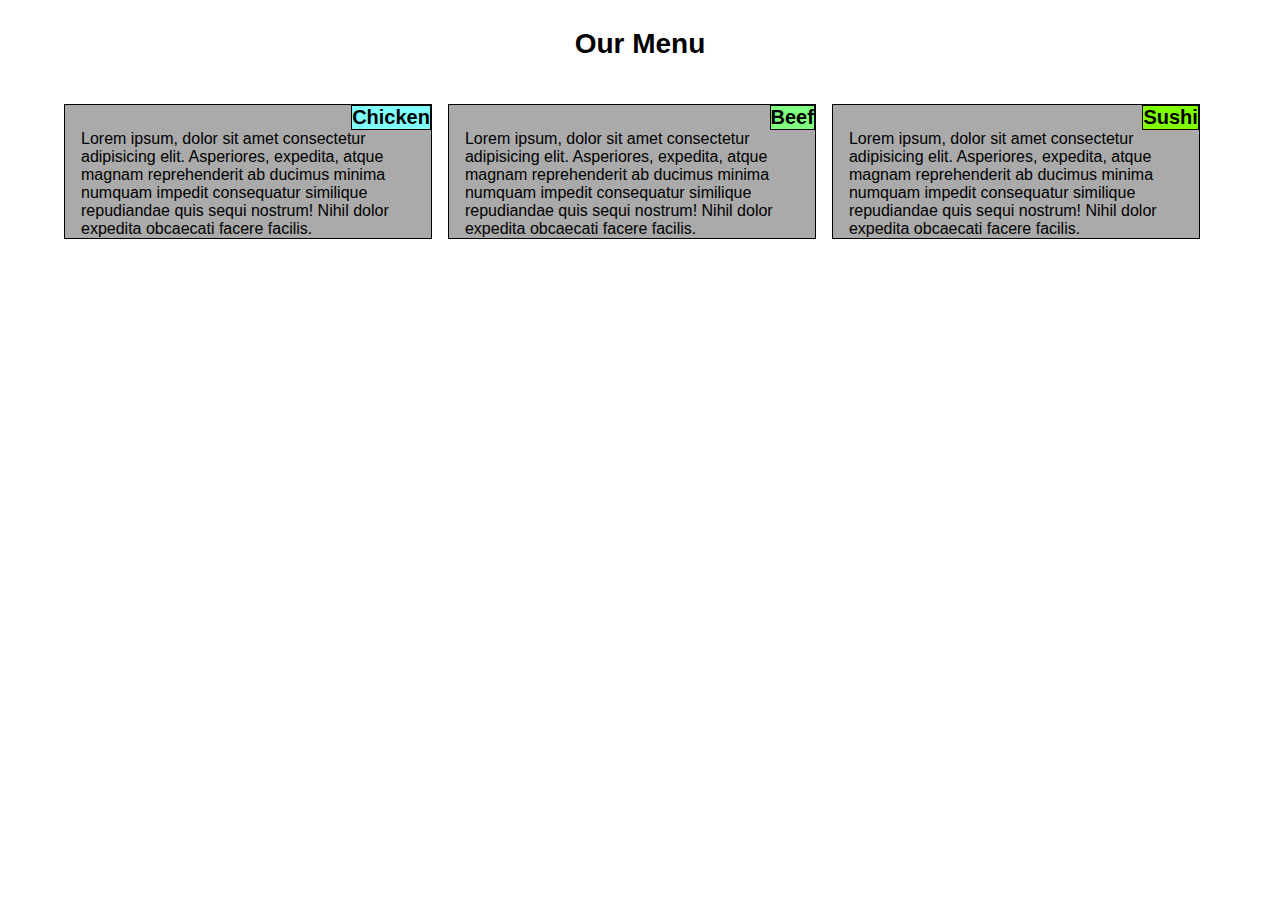
<file: index.html>
<!DOCTYPE html>
<html lang="en">
<head>
    <meta charset="UTF-8">
    <meta http-equiv="X-UA-Compatible" content="IE=edge">
    <meta name="viewport" content="width=device-width, initial-scale=1.0">
    <link rel="stylesheet" href="css/style.css">

    <title>Assignment Solution for Module 2</title>
</head>
<body>
    <h1 id="title">Our Menu</h1>
    <div class="row">
        <div class="col-lg-4 col-md-6">
            <div class="content">
                <h1 class="section-title-1">Chicken</h1>
                <p>Lorem ipsum, dolor sit amet consectetur adipisicing elit. Asperiores, expedita, atque magnam reprehenderit ab ducimus minima numquam impedit consequatur similique repudiandae quis sequi nostrum! Nihil dolor expedita obcaecati facere facilis.</p>
            </div>
        </div>
        <div class="col-lg-4 col-md-6">
            <div class="content">
                <h1 class="section-title-2">Beef</h1>
                <p>Lorem ipsum, dolor sit amet consectetur adipisicing elit. Asperiores, expedita, atque magnam reprehenderit ab ducimus minima numquam impedit consequatur similique repudiandae quis sequi nostrum! Nihil dolor expedita obcaecati facere facilis.</p>
            </div>
        </div>
        <div class="col-lg-4 col-md-12">
            <div class="content">
                <h1 class="section-title-3">Sushi</h1>
                <p>Lorem ipsum, dolor sit amet consectetur adipisicing elit. Asperiores, expedita, atque magnam reprehenderit ab ducimus minima numquam impedit consequatur similique repudiandae quis sequi nostrum! Nihil dolor expedita obcaecati facere facilis.</p>
            </div>
        </div>
    </div>
</body>
</html>
</file>
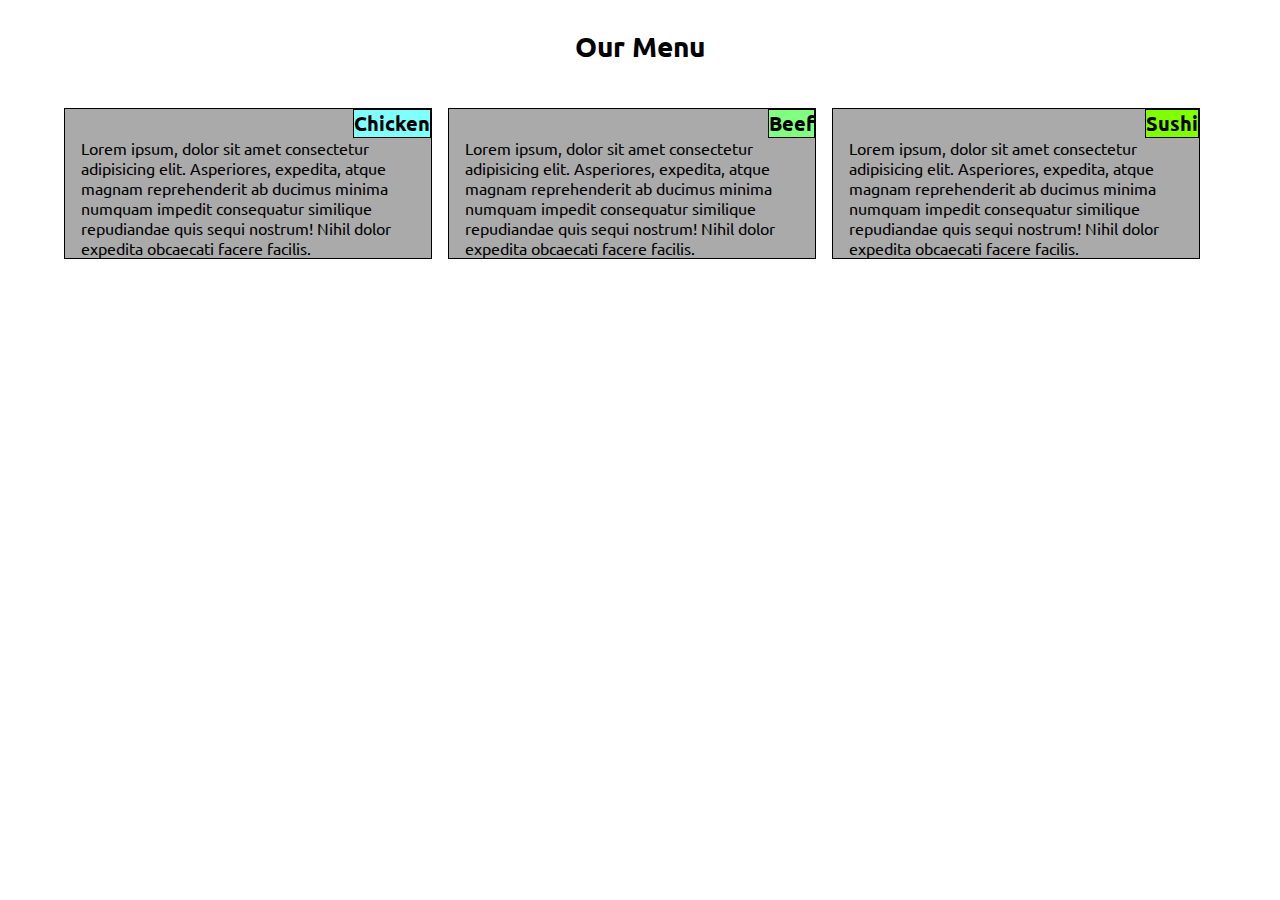
<file: mod2_solution/index.html>
<!DOCTYPE html>
<html lang="en">
<head>
    <meta charset="UTF-8">
    <meta http-equiv="X-UA-Compatible" content="IE=edge">
    <meta name="viewport" content="width=device-width, initial-scale=1.0">
    <link rel="stylesheet" href="css/style.css">
    <link rel="preconnect" href="https://fonts.googleapis.com">
    <link rel="preconnect" href="https://fonts.gstatic.com" crossorigin>
    <link href="https://fonts.googleapis.com/css2?family=Ubuntu:ital,wght@0,300;0,400;0,700;1,400&display=swap" rel="stylesheet">

    <title>Assignment Solution for Module 2</title>
</head>
<body>
    <h1 id="title">Our Menu</h1>
    <div class="row">
        <div class="col-lg-4 col-md-6">
            <div class="content">
                <h1 class="section-title-1">Chicken</h1>
                <p>Lorem ipsum, dolor sit amet consectetur adipisicing elit. Asperiores, expedita, atque magnam reprehenderit ab ducimus minima numquam impedit consequatur similique repudiandae quis sequi nostrum! Nihil dolor expedita obcaecati facere facilis.</p>
            </div>
        </div>
        <div class="col-lg-4 col-md-6">
            <div class="content">
                <h1 class="section-title-2">Beef</h1>
                <p>Lorem ipsum, dolor sit amet consectetur adipisicing elit. Asperiores, expedita, atque magnam reprehenderit ab ducimus minima numquam impedit consequatur similique repudiandae quis sequi nostrum! Nihil dolor expedita obcaecati facere facilis.</p>
            </div>
        </div>
        <div class="col-lg-4 col-md-12">
            <div class="content">
                <h1 class="section-title-3">Sushi</h1>
                <p>Lorem ipsum, dolor sit amet consectetur adipisicing elit. Asperiores, expedita, atque magnam reprehenderit ab ducimus minima numquam impedit consequatur similique repudiandae quis sequi nostrum! Nihil dolor expedita obcaecati facere facilis.</p>
            </div>
        </div>
    </div>

</body>
</html>
</file>
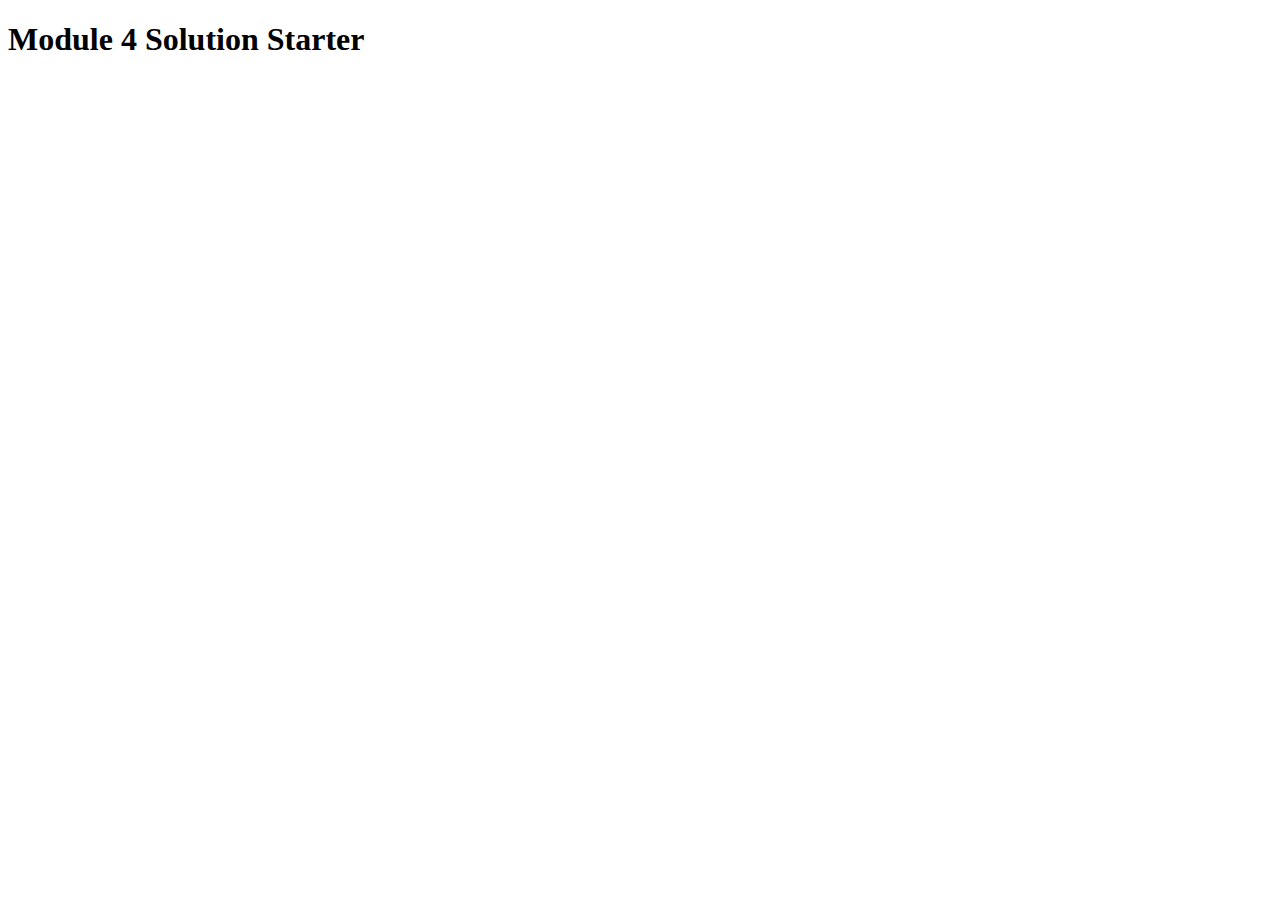
<file: mod4_solution/harder/index.html>
<!DOCTYPE html>
<html>
<head>
  <meta charset="utf-8">
  <title>Module 4 Solution Starter</title>
  <script>
    var names = []; // DO NOT REMOVE
  </script>
  <script src="SpeakGoodBye.js"></script>
  <script src="SpeakHello.js"></script>
  <script src="script.js"></script>
</head>
<body>
  <h1>Module 4 Solution Starter</h1>
</body>
</html>
</file>
<file: css/style.css>
* {
    font-family: Helvetica, sans-serif;
    margin: 0px;
    padding: 0px;
    box-sizing: border-box;
    
}

#title {
    font-size: 175%;
    margin: 1em ;
    text-align: center;
}

.section-title-1 {
    background-color: #80FFFF;

}

.section-title-2 {
    background-color: #80FF80;
}

.section-title-3 {
    background-color: #80FF00;
}

.section-title-1, .section-title-2, .section-title-3 {
    font-size: 125%;
    border: 1px solid black;
    float: right;    
}


.row p {
    clear: right;
    padding-left: 1em;
    
}
.row {
    width: 90%;
    margin-left: auto;
    margin-right: auto;
}

.content {
    /* width: 90%; */
    border: 1px solid black;
    margin-top: 1em;
    margin-right: 1em;
    background-color: #aaa;
}

/********** Large devices only **********/
@media (min-width: 992px) {
    .col-lg-1, .col-lg-2, .col-lg-3, .col-lg-4, .col-lg-5, .col-lg-6, .col-lg-7, .col-lg-8, .col-lg-9, .col-lg-10, .col-lg-11, .col-lg-12 {
      float: left;

    }
    .col-lg-1 {
      width: 8.33%;
    }
    .col-lg-2 {
      width: 16.66%;
    }
    .col-lg-3 {
      width: 25%;
    }
    .col-lg-4 {
        width: 33.33%;
    }
    .col-lg-5 {
      width: 41.66%;
    }
    .col-lg-6 {
      width: 50%;
    }
    .col-lg-7 {
      width: 58.33%;
    }
    .col-lg-8 {
      width: 66.66%;
    }
    .col-lg-9 {
      width: 74.99%;
    }
    .col-lg-10 {
      width: 83.33%;
    }
    .col-lg-11 {
      width: 91.66%;
    }
    .col-lg-12 {
      width: 100%;
    }
  }
  
  /********** Medium devices only **********/
  @media (min-width: 768px) and (max-width: 991px) {
    .col-md-1, .col-md-2, .col-md-3, .col-md-4, .col-md-5, .col-md-6, .col-md-7, .col-md-8, .col-md-9, .col-md-10, .col-md-11, .col-md-12 {
      float: left;
    }
    .col-md-1 {
      width: 8.33%;
    }
    .col-md-2 {
      width: 16.66%;
    }
    .col-md-3 {
      width: 25%;
    }
    .col-md-4 {
      width: 33.33%;
    }
    .col-md-5 {
      width: 41.66%;
    }
    .col-md-6 {
      width: 50%;
    }
    .col-md-7 {
      width: 58.33%;
    }
    .col-md-8 {
      width: 66.66%;
    }
    .col-md-9 {
      width: 74.99%;
    }
    .col-md-10 {
      width: 83.33%;
    }
    .col-md-11 {
      width: 91.66%;
    }
    .col-md-12 {
      width: 100%;
    }
  }
</file>
<file: mod2_solution/css/style.css>
* {
    font-family: 'Ubuntu', sans-serif;
    margin: 0px;
    padding: 0px;
    box-sizing: border-box;
    
}

#title {
    font-size: 175%;
    margin: 1em ;
    text-align: center;
}

.section-title-1 {
    background-color: #80FFFF;

}

.section-title-2 {
    background-color: #80FF80;
}

.section-title-3 {
    background-color: #80FF00;
}

.section-title-1, .section-title-2, .section-title-3 {
    font-size: 125%;
    border: 1px solid black;
    float: right;    
}


.row p {
    clear: right;
    padding-left: 1em;
    
}
.row {
    width: 90%;
    margin-left: auto;
    margin-right: auto;
}

.content {
    /* width: 90%; */
    border: 1px solid black;
    margin-top: 1em;
    margin-right: 1em;
    background-color: #aaa;
}

/********** Large devices only **********/
@media (min-width: 992px) {
    .col-lg-1, .col-lg-2, .col-lg-3, .col-lg-4, .col-lg-5, .col-lg-6, .col-lg-7, .col-lg-8, .col-lg-9, .col-lg-10, .col-lg-11, .col-lg-12 {
      float: left;

    }
    .col-lg-1 {
      width: 8.33%;
    }
    .col-lg-2 {
      width: 16.66%;
    }
    .col-lg-3 {
      width: 25%;
    }
    .col-lg-4 {
        width: 33.33%;
    }
    .col-lg-5 {
      width: 41.66%;
    }
    .col-lg-6 {
      width: 50%;
    }
    .col-lg-7 {
      width: 58.33%;
    }
    .col-lg-8 {
      width: 66.66%;
    }
    .col-lg-9 {
      width: 74.99%;
    }
    .col-lg-10 {
      width: 83.33%;
    }
    .col-lg-11 {
      width: 91.66%;
    }
    .col-lg-12 {
      width: 100%;
    }
  }
  
  /********** Medium devices only **********/
  @media (min-width: 768px) and (max-width: 991px) {
    .col-md-1, .col-md-2, .col-md-3, .col-md-4, .col-md-5, .col-md-6, .col-md-7, .col-md-8, .col-md-9, .col-md-10, .col-md-11, .col-md-12 {
      float: left;
    }
    .col-md-1 {
      width: 8.33%;
    }
    .col-md-2 {
      width: 16.66%;
    }
    .col-md-3 {
      width: 25%;
    }
    .col-md-4 {
      width: 33.33%;
    }
    .col-md-5 {
      width: 41.66%;
    }
    .col-md-6 {
      width: 50%;
    }
    .col-md-7 {
      width: 58.33%;
    }
    .col-md-8 {
      width: 66.66%;
    }
    .col-md-9 {
      width: 74.99%;
    }
    .col-md-10 {
      width: 83.33%;
    }
    .col-md-11 {
      width: 91.66%;
    }
    .col-md-12 {
      width: 100%;
    }
  }
</file>
